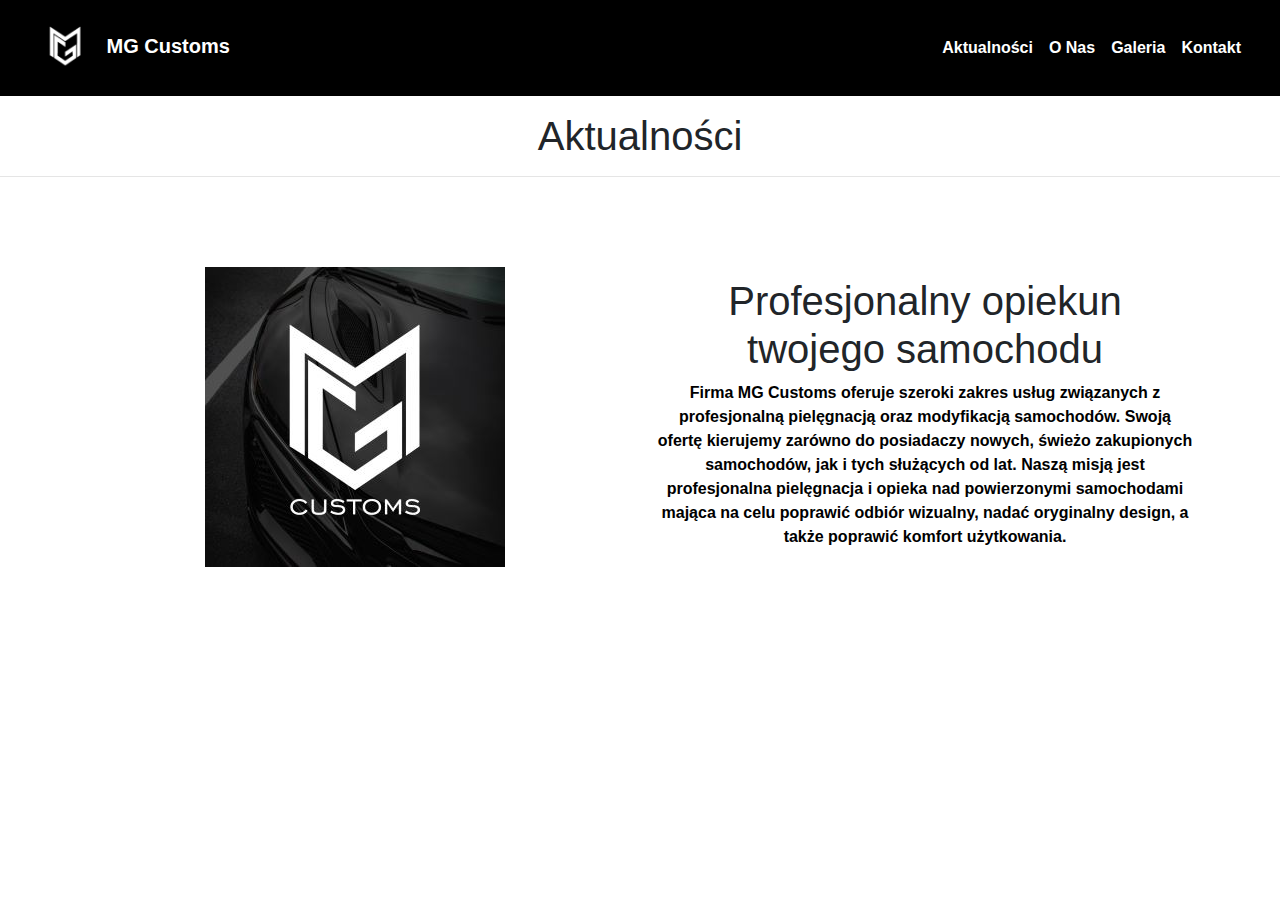
<file: Aktualnosc.html>
<!doctype html>
<html lang="en">
  <head>
    <title>MG Customs</title>
    <!-- Required meta tags -->
    <meta charset="utf-8">
    <meta name="viewport" content="width=device-width, initial-scale=1, shrink-to-fit=no">
    <!-- Custom CSS -->
    <link rel="stylesheet" href="./css/Navbar.css">
    <link rel="stylesheet" href="./css/Aktualnosci.css">
    <link rel="stylesheet" href="./css/About.css">
    <link rel="stylesheet" href="./css/Galeria.css">
    <link rel="stylesheet" href="./css/Footer.css">
     <!-- Link HTML -->
     <link rel="stylesheet" href="Aktualnosc.html">
     <link rel="stylesheet" href="Onas.html">
     <link rel="stylesheet" href="Galeria.html">
     <link rel="stylesheet" href="Kontakt.html">
     <link rel="stylesheet" href="Fotel.html">
     <link rel="stylesheet" href="Lakier.html">
     <link rel="stylesheet" href="Ozonowanie.html">
     <link rel="stylesheet" href="Czyszczenie.html">
    <!-- Google Fonts -->
    <link href="https://fonts.googleapis.com/css2?family=Roboto+Slab:wght@500&display=swap" rel="stylesheet">
    <!-- Bootstrap 5 CSS --> 
    <link href="https://cdn.jsdelivr.net/npm/bootstrap@5.0.1/dist/css/bootstrap.min.css" rel="stylesheet" integrity="sha384-+0n0xVW2eSR5OomGNYDnhzAbDsOXxcvSN1TPprVMTNDbiYZCxYbOOl7+AMvyTG2x" crossorigin="anonymous">
    <!-- Font Awesome -->
    <link rel="stylesheet" href="https://use.fontawesome.com/releases/v5.0.7/css/all.css">

    <!-- Bootstrap CSS -->
    <link rel="stylesheet" href="https://stackpath.bootstrapcdn.com/bootstrap/4.3.1/css/bootstrap.min.css" integrity="sha384-ggOyR0iXCbMQv3Xipma34MD+dH/1fQ784/j6cY/iJTQUOhcWr7x9JvoRxT2MZw1T" crossorigin="anonymous">
  </head>
  <body>
    <!-- Navbar -->
    <section id="header">

      <nav class="navbar navbar-expand-lg navbar-dark">
        <div class="container-fluid">
          <a class="navbar-brand" href="index.html">
            <img src="./img/MG logo.png" alt="MG logo">
            MG Customs
          </a>
          <button class="navbar-toggler" type="button" data-bs-toggle="collapse" data-bs-target="#navbarNav" aria-controls="navbarNav" aria-expanded="false" aria-label="Toggle navigation">
            <i class="fa fa-bars"></i>
          </button>
          <div class="collapse navbar-collapse" id="navbarNav">
            <ul class="navbar-nav ml-auto">
              <li class="nav-item">
                <a class="nav-link" href="Aktualnosc.html">Aktualności</a>
              </li>
              <li class="nav-item">
                <a class="nav-link" href="Onas.html">O Nas</a>
              </li>
              <li class="nav-item">
                <a class="nav-link" href="Galeria.html">Galeria</a>
              </li>
              <li class="nav-item">
                <a class="nav-link" href="Kontakt.html">Kontakt</a>
              </li>
            </ul>
          </div>
        </div>
      </nav>

    </section>

    <!-- Aktualności -->
    <h1 class="text-center mt-3">Aktualności</h1>
    <hr>
    <section class="main">
      <div class="container">
        <div class="row text-center">  
            <div class="col-md-12 col-ms-6 col-xl-6">
              <img class="img-fluid logo" src="./img/MG Customs logo2.jpg" alt="MG Customs logo2">
            </div>
            <div class="col-md-12 col-ms-6 col-xl-6 ">
              <h1 class="text-h1">Profesjonalny opiekun twojego samochodu</h1>
              <p class="text-p">Firma MG Customs oferuje szeroki zakres usług związanych z profesjonalną pielęgnacją oraz modyfikacją samochodów. Swoją ofertę kierujemy zarówno do posiadaczy nowych, świeżo zakupionych samochodów, jak i tych służących od lat.
              Naszą misją jest profesjonalna pielęgnacja i opieka nad powierzonymi samochodami mająca na celu poprawić odbiór wizualny, nadać oryginalny design, a także poprawić komfort użytkowania.</p>
            </div>
        </div>
      </div>
    </section>

    <!-- Optional JavaScript -->
    <!-- jQuery first, then Popper.js, then Bootstrap JS -->
    <script src="https://code.jquery.com/jquery-3.3.1.slim.min.js" integrity="sha384-q8i/X+965DzO0rT7abK41JStQIAqVgRVzpbzo5smXKp4YfRvH+8abtTE1Pi6jizo" crossorigin="anonymous"></script>
    <!-- Bundle-->
    <script src="https://cdn.jsdelivr.net/npm/bootstrap@5.0.1/dist/js/bootstrap.bundle.min.js" integrity="sha384-gtEjrD/SeCtmISkJkNUaaKMoLD0//ElJ19smozuHV6z3Iehds+3Ulb9Bn9Plx0x4" crossorigin="anonymous"></script>
  </body>
</html>
</file>
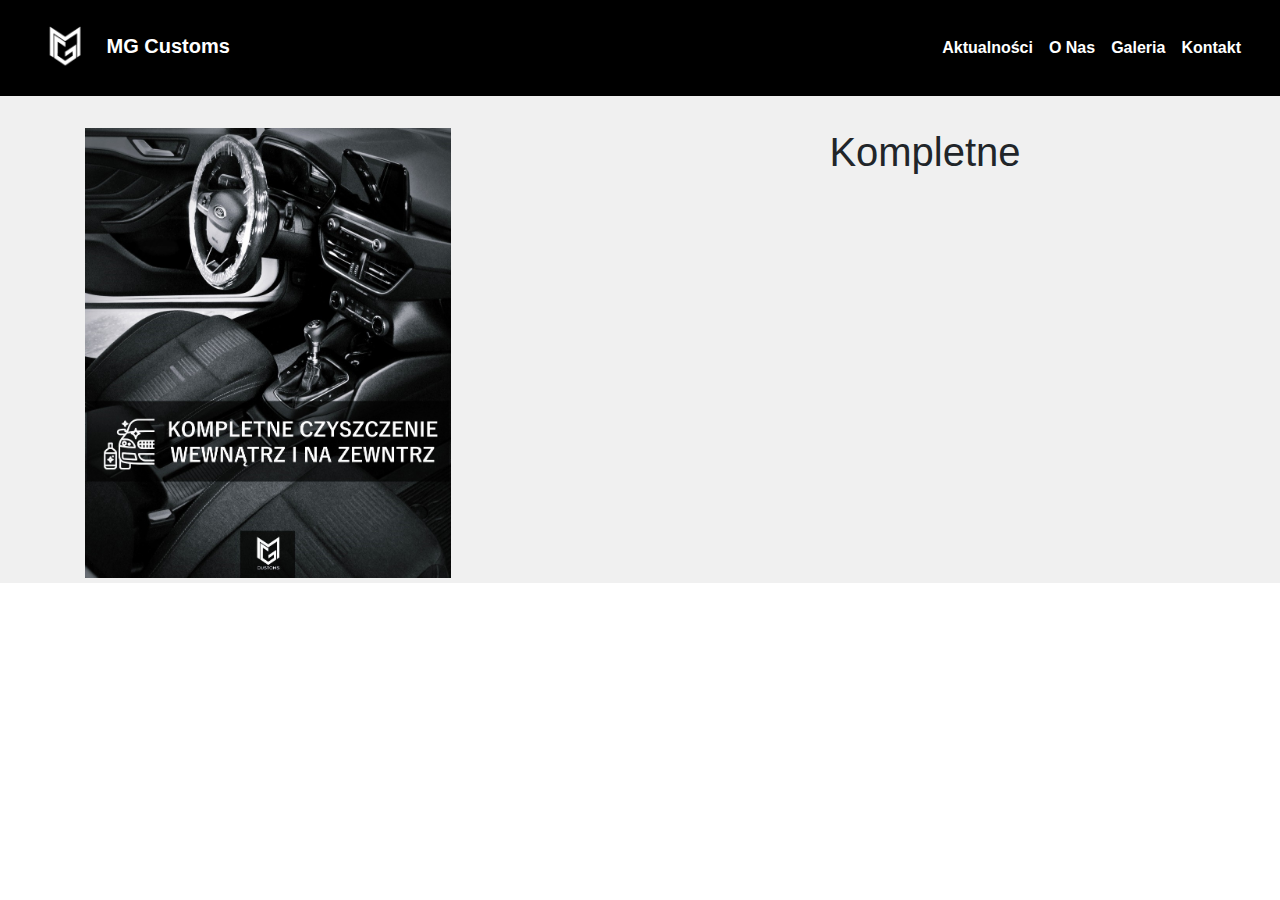
<file: Czyszczenie.html>
<!doctype html>
<html lang="en">
  <head>
    <title>MG Customs</title>
    <!-- Required meta tags -->
    <meta charset="utf-8">
    <meta name="viewport" content="width=device-width, initial-scale=1, shrink-to-fit=no">
    <!-- Custom CSS -->
    <link rel="stylesheet" href="./css/Navbar.css">
    <link rel="stylesheet" href="./css/Aktualnosci.css">
    <link rel="stylesheet" href="./css/About.css">
    <link rel="stylesheet" href="./css/Galeria.css">
    <link rel="stylesheet" href="./css/Footer.css">
    <!-- Link HTML -->
    <link rel="stylesheet" href="Czyszczenie.html">
    <!-- Google Fonts -->
    <link href="https://fonts.googleapis.com/css2?family=Roboto+Slab:wght@500&display=swap" rel="stylesheet">
    <!-- Bootstrap 5 CSS --> 
    <link href="https://cdn.jsdelivr.net/npm/bootstrap@5.0.1/dist/css/bootstrap.min.css" rel="stylesheet" integrity="sha384-+0n0xVW2eSR5OomGNYDnhzAbDsOXxcvSN1TPprVMTNDbiYZCxYbOOl7+AMvyTG2x" crossorigin="anonymous">
    <!-- Font Awesome -->
    <link rel="stylesheet" href="https://use.fontawesome.com/releases/v5.0.7/css/all.css">

    <!-- Bootstrap CSS -->
    <link rel="stylesheet" href="https://stackpath.bootstrapcdn.com/bootstrap/4.3.1/css/bootstrap.min.css" integrity="sha384-ggOyR0iXCbMQv3Xipma34MD+dH/1fQ784/j6cY/iJTQUOhcWr7x9JvoRxT2MZw1T" crossorigin="anonymous">
  </head>
  <body>
    <!-- Navbar -->
    <section id="header">

      <nav class="navbar navbar-expand-lg navbar-dark">
        <div class="container-fluid">
          <a class="navbar-brand" href="index.html">
            <img src="./img/MG logo.png" alt="MG logo">
            MG Customs
          </a>
          <button class="navbar-toggler" type="button" data-bs-toggle="collapse" data-bs-target="#navbarNav" aria-controls="navbarNav" aria-expanded="false" aria-label="Toggle navigation">
            <i class="fa fa-bars"></i>
          </button>
          <div class="collapse navbar-collapse" id="navbarNav">
            <ul class="navbar-nav ml-auto">
              <li class="nav-item">
                <a class="nav-link" href="Aktualnosc.html">Aktualności</a>
              </li>
              <li class="nav-item">
                <a class="nav-link" href="Onas.html">O Nas</a>
              </li>
              <li class="nav-item">
                <a class="nav-link" href="Galeria.html">Galeria</a>
              </li>
              <li class="nav-item">
                <a class="nav-link" href="Kontakt.html">Kontakt</a>
              </li>
            </ul>
          </div>
        </div>
      </nav>
    </section>

    <!-- Kompletne Czyszczenie Galeria i opis -->
   <div class="galeria-section-1">
     <div class="container">
       <div class="row">
         <div class="col-md-12 col-ms-6 col-xl-6 mt-3">
           <div class="galeria-header">
             <img class="img-fluid lakier mt-3" src="./img/MG car-2.jpg" alt="">
           </div>
         </div>
         <div class="col-md-12 col-ms-6 col-xl-6 mt-3">
          <div class="galeria-header">
            <h1 class="text-center mt-3">Kompletne</h1>
            <p class="text-left">
               
            </p>
          </div>
        </div>
       </div>
     </div>
   </div>

  
  
    <!-- Optional JavaScript -->
    <!-- jQuery first, then Popper.js, then Bootstrap JS -->
    <script src="https://code.jquery.com/jquery-3.3.1.slim.min.js" integrity="sha384-q8i/X+965DzO0rT7abK41JStQIAqVgRVzpbzo5smXKp4YfRvH+8abtTE1Pi6jizo" crossorigin="anonymous"></script>
    <!-- Bundle-->
    <script src="https://cdn.jsdelivr.net/npm/bootstrap@5.0.1/dist/js/bootstrap.bundle.min.js" integrity="sha384-gtEjrD/SeCtmISkJkNUaaKMoLD0//ElJ19smozuHV6z3Iehds+3Ulb9Bn9Plx0x4" crossorigin="anonymous"></script>
  </body>
</html>
</file>
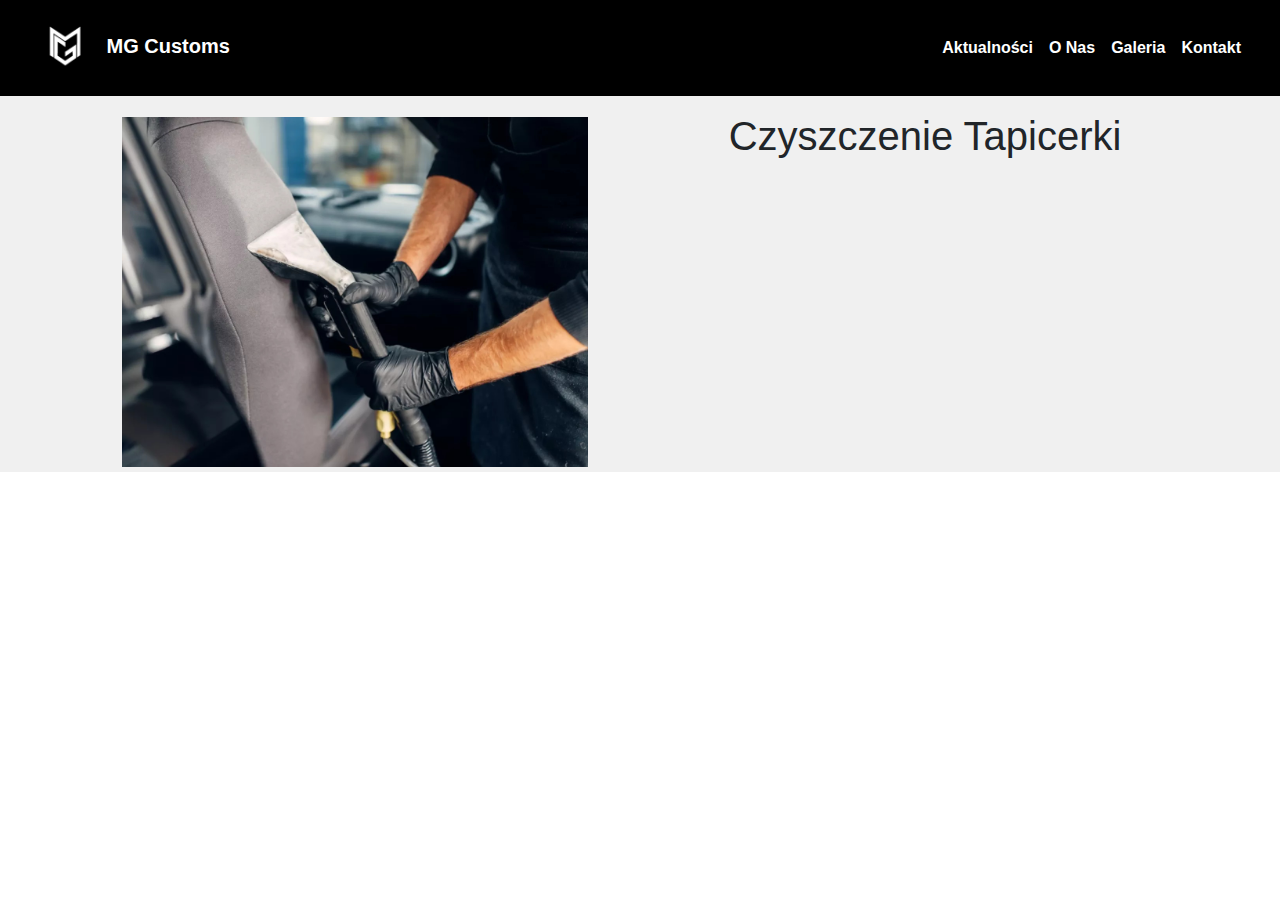
<file: Fotel.html>
<!doctype html>
<html lang="en">
  <head>
    <title>MG Customs</title>
    <!-- Required meta tags -->
    <meta charset="utf-8">
    <meta name="viewport" content="width=device-width, initial-scale=1, shrink-to-fit=no">
    <!-- Custom CSS -->
    <link rel="stylesheet" href="./css/Navbar.css">
    <link rel="stylesheet" href="./css/Aktualnosci.css">
    <link rel="stylesheet" href="./css/About.css">
    <link rel="stylesheet" href="./css/Galeria.css">
    <link rel="stylesheet" href="./css/Footer.css">
    <!-- Link HTML -->
    <link rel="stylesheet" href="Fotel.html">
    <!-- Google Fonts -->
    <link href="https://fonts.googleapis.com/css2?family=Roboto+Slab:wght@500&display=swap" rel="stylesheet">
    <!-- Bootstrap 5 CSS --> 
    <link href="https://cdn.jsdelivr.net/npm/bootstrap@5.0.1/dist/css/bootstrap.min.css" rel="stylesheet" integrity="sha384-+0n0xVW2eSR5OomGNYDnhzAbDsOXxcvSN1TPprVMTNDbiYZCxYbOOl7+AMvyTG2x" crossorigin="anonymous">
    <!-- Font Awesome -->
    <link rel="stylesheet" href="https://use.fontawesome.com/releases/v5.0.7/css/all.css">

    <!-- Bootstrap CSS -->
    <link rel="stylesheet" href="https://stackpath.bootstrapcdn.com/bootstrap/4.3.1/css/bootstrap.min.css" integrity="sha384-ggOyR0iXCbMQv3Xipma34MD+dH/1fQ784/j6cY/iJTQUOhcWr7x9JvoRxT2MZw1T" crossorigin="anonymous">
  </head>
  <body>
    <!-- Navbar -->
    <section id="header">

      <nav class="navbar navbar-expand-lg navbar-dark">
        <div class="container-fluid">
          <a class="navbar-brand" href="index.html">
            <img src="./img/MG logo.png" alt="MG logo">
            MG Customs
          </a>
          <button class="navbar-toggler" type="button" data-bs-toggle="collapse" data-bs-target="#navbarNav" aria-controls="navbarNav" aria-expanded="false" aria-label="Toggle navigation">
            <i class="fa fa-bars"></i>
          </button>
          <div class="collapse navbar-collapse" id="navbarNav">
            <ul class="navbar-nav ml-auto">
              <li class="nav-item">
                <a class="nav-link" href="Aktualnosc.html">Aktualności</a>
              </li>
              <li class="nav-item">
                <a class="nav-link" href="Onas.html">O Nas</a>
              </li>
              <li class="nav-item">
                <a class="nav-link" href="Galeria.html">Galeria</a>
              </li>
              <li class="nav-item">
                <a class="nav-link" href="Kontakt.html">Kontakt</a>
              </li>
            </ul>
          </div>
        </div>
      </nav>
    </section>

    <!-- Tapicerka Galeria i opis -->
   <div class="galeria-section-1">
     <div class="container">
       <div class="row">
         <div class="col-md-12 col-ms-6 col-xl-6 mt-3">
           <div class="galeria-header text-center">
             <img class="img-fluid" src="./img/MG car-1.jpg" alt="">
           </div>
         </div>
         <div class="col-md-12 col-ms-6 col-xl-6 mt-3">
          <div class="galeria-header">
            <h1>Czyszczenie Tapicerki</h1>
          </div>
        </div>
       </div>
     </div>
   </div>

    <!-- Optional JavaScript -->
    <!-- jQuery first, then Popper.js, then Bootstrap JS -->
    <script src="https://code.jquery.com/jquery-3.3.1.slim.min.js" integrity="sha384-q8i/X+965DzO0rT7abK41JStQIAqVgRVzpbzo5smXKp4YfRvH+8abtTE1Pi6jizo" crossorigin="anonymous"></script>
    <!-- Bundle-->
    <script src="https://cdn.jsdelivr.net/npm/bootstrap@5.0.1/dist/js/bootstrap.bundle.min.js" integrity="sha384-gtEjrD/SeCtmISkJkNUaaKMoLD0//ElJ19smozuHV6z3Iehds+3Ulb9Bn9Plx0x4" crossorigin="anonymous"></script>
  </body>
</html>
</file>
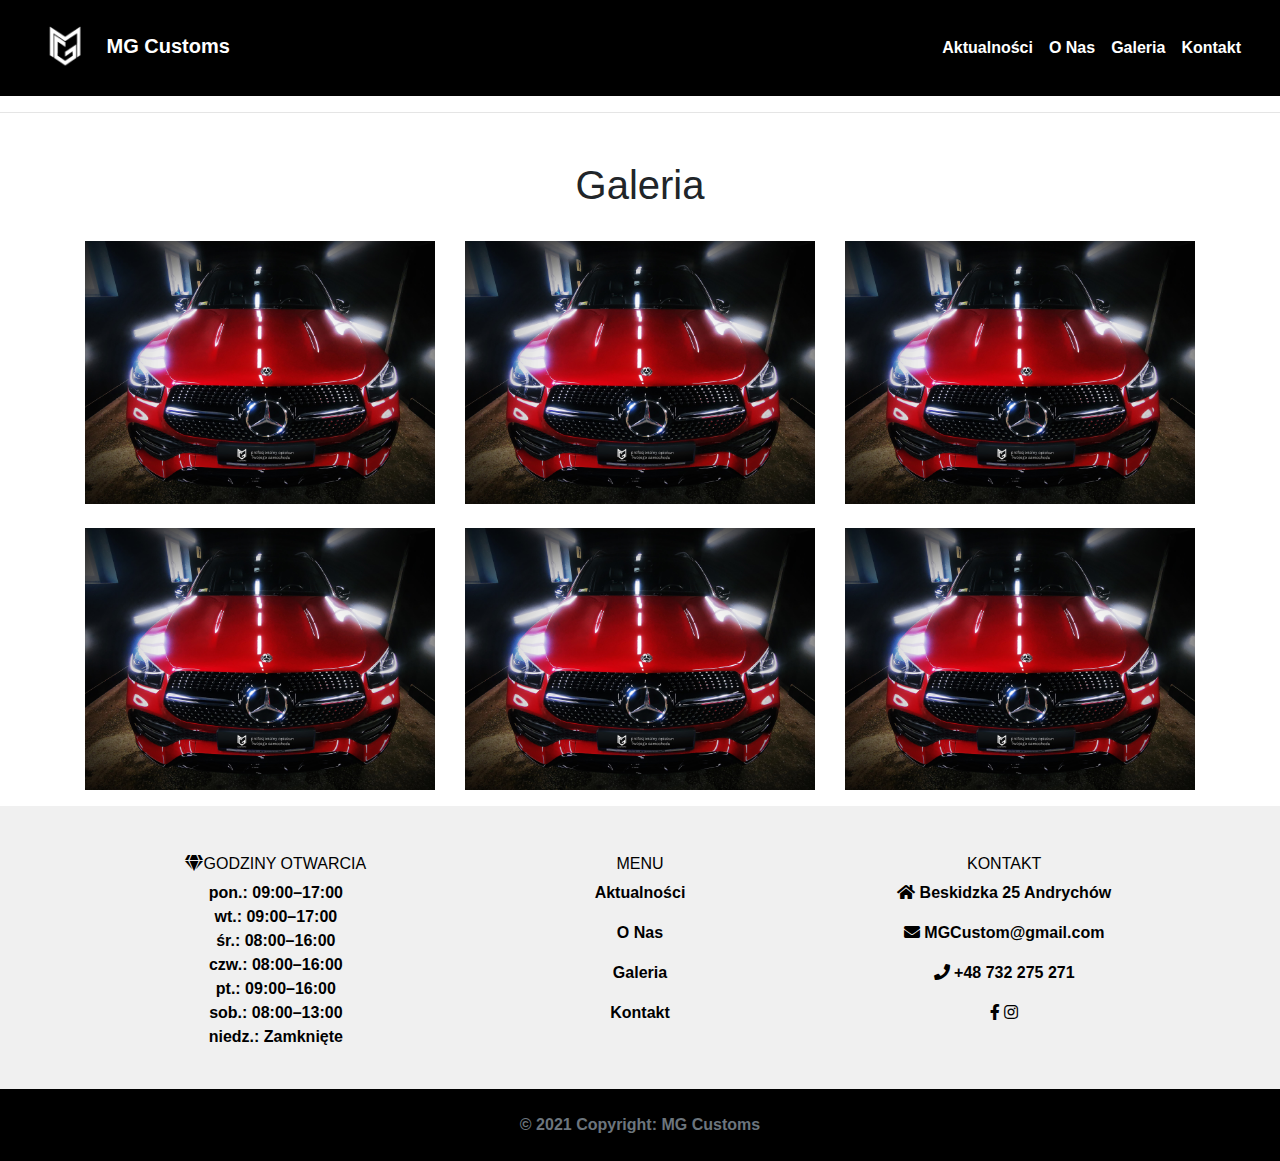
<file: Galeria.html>
<!doctype html>
<html lang="en">
  <head>
    <title>MG Customs</title>
    <!-- Required meta tags -->
    <meta charset="utf-8">
    <meta name="viewport" content="width=device-width, initial-scale=1, shrink-to-fit=no">
    <!-- Custom CSS -->
    <link rel="stylesheet" href="./css/Navbar.css">
    <link rel="stylesheet" href="./css/Aktualnosci.css">
    <link rel="stylesheet" href="./css/About.css">
    <link rel="stylesheet" href="./css/Galeria.css">
    <link rel="stylesheet" href="./css/Footer.css">
     <!-- Link HTML -->
     <link rel="stylesheet" href="Aktualnosc.html">
     <link rel="stylesheet" href="Onas.html">
     <link rel="stylesheet" href="Galeria.html">
     <link rel="stylesheet" href="Kontakt.html">
     <link rel="stylesheet" href="Fotel.html">
     <link rel="stylesheet" href="Lakier.html">
     <link rel="stylesheet" href="Ozonowanie.html">
     <link rel="stylesheet" href="Czyszczenie.html">
    <!-- Google Fonts -->
    <link href="https://fonts.googleapis.com/css2?family=Roboto+Slab:wght@500&display=swap" rel="stylesheet">
    <!-- Bootstrap 5 CSS --> 
    <link href="https://cdn.jsdelivr.net/npm/bootstrap@5.0.1/dist/css/bootstrap.min.css" rel="stylesheet" integrity="sha384-+0n0xVW2eSR5OomGNYDnhzAbDsOXxcvSN1TPprVMTNDbiYZCxYbOOl7+AMvyTG2x" crossorigin="anonymous">
    <!-- Font Awesome -->
    <link rel="stylesheet" href="https://use.fontawesome.com/releases/v5.0.7/css/all.css">

    <!-- Bootstrap CSS -->
    <link rel="stylesheet" href="https://stackpath.bootstrapcdn.com/bootstrap/4.3.1/css/bootstrap.min.css" integrity="sha384-ggOyR0iXCbMQv3Xipma34MD+dH/1fQ784/j6cY/iJTQUOhcWr7x9JvoRxT2MZw1T" crossorigin="anonymous">
  </head>
  <body>
    <!-- Navbar -->
    <section id="header">

      <nav class="navbar navbar-expand-lg navbar-dark">
        <div class="container-fluid">
          <a class="navbar-brand" href="index.html">
            <img src="./img/MG logo.png" alt="MG logo">
            MG Customs
          </a>
          <button class="navbar-toggler" type="button" data-bs-toggle="collapse" data-bs-target="#navbarNav" aria-controls="navbarNav" aria-expanded="false" aria-label="Toggle navigation">
            <i class="fa fa-bars"></i>
          </button>
          <div class="collapse navbar-collapse" id="navbarNav">
            <ul class="navbar-nav ml-auto">
              <li class="nav-item">
                <a class="nav-link" href="Aktualnosc.html">Aktualności</a>
              </li>
              <li class="nav-item">
                <a class="nav-link" href="Onas.html">O Nas</a>
              </li>
              <li class="nav-item">
                <a class="nav-link" href="Galeria.html">Galeria</a>
              </li>
              <li class="nav-item">
                <a class="nav-link" href="Kontakt.html">Kontakt</a>
              </li>
            </ul>
          </div>
        </div>
      </nav>

    </section>

    <!-- Galeria -->
    
    <section class="galeria-section">
      <hr>
      <h1 class="text-center mt-5">Galeria</h1>
      <div class="container">
        <div class="row">
          <div class="col-md-12 col-ms-6 col-xl-4 mt-4">
            <div class="galeria">
              <a href="./img/1.jpg"><img class="img-fluid" src="./img/1.jpg" alt="1"></a>
            </div>
          </div>
          <div class="col-md-12 col-ms-6 col-xl-4 mt-4">
            <div class="galeria">
              <a href="./img/1.jpg"><img class="img-fluid" src="./img/1.jpg" alt="1"></a>
            </div>
          </div>
          <div class="col-md-12 col-ms-6 col-xl-4 mt-4">
            <div class="galeria">
              <a href="./img/1.jpg"><img class="img-fluid" src="./img/1.jpg" alt="1"></a>
            </div>
          </div>
          <div class="col-md-12 col-ms-6 col-xl-4 mt-4">
            <div class="galeria">
              <a href="./img/1.jpg"><img class="img-fluid" src="./img/1.jpg" alt="1"></a>
            </div>
          </div>
          <div class="col-md-12 col-ms-6 col-xl-4 mt-4">
            <div class="galeria">
              <a href="./img/1.jpg"><img class="img-fluid" src="./img/1.jpg" alt="1"></a>
            </div>
          </div>
          <div class="col-md-12 col-ms-6 col-xl-4 mt-4">
            <div class="galeria">
              <a href="./img/1.jpg"><img class="img-fluid" src="./img/1.jpg" alt="1"></a>
            </div>
          </div>
        </div>
      </div>
    </section>

   
    
   <!-- Footer -->
<footer class="text-center text-lg-start text-muted">
 
  <!-- Section: Links  -->
  <section class="footer-header">
    <div class="container text-center text-md-start">
      <!-- Grid row -->
      <div class="row mt-3">
        <!-- Grid column -->
        <div class="col-md-3 col-lg-4 col-xl-3 mx-auto mb-4">
          <!-- Content -->
          <h6 class="text-uppercase fw-bold mt-5">
            <i class="fas fa-gem me-3"></i>Godziny Otwarcia
          </h6>
          <p>
            
            pon.:	09:00–17:00</br>
            wt.:	09:00–17:00</br>
            śr.:	08:00–16:00</br>
            czw.:	08:00–16:00</br>
            pt.:	09:00–16:00</br>
            sob.:	08:00–13:00</br>
            niedz.:	Zamknięte

          </p>
        </div>
        <div class="col-md-3 col-lg-2 col-xl-2 mx-auto mb-4">
          <!-- Links -->
          <h6 class="text-uppercase fw-bold mt-5">
            Menu
          </h6>
          <p>
            <a href="#aktualnosc" class="text-reset">Aktualności</a>
          </p>
          <p>
            <a href="#onas" class="text-reset">O Nas</a>
          </p>
          <p>
            <a href="#galeria" class="text-reset">Galeria</a>
          </p>
          <p>
            <a href="#kontakt" class="text-reset">Kontakt</a>
          </p>
        </div>
        <!-- Grid column -->

        <!-- Grid column -->
        <div class="col-md-4 col-lg-3 col-xl-3 mx-auto mb-md-0 mb-4">
          <!-- Links -->
          <h6 class="text-uppercase fw-bold mt-5">
            Kontakt
          </h6>
          <p><i class="fas fa-home me-3"></i> Beskidzka 25 Andrychów</p>
          <p>
            <i class="fas fa-envelope me-3"></i>
            MGCustom@gmail.com
          </p>
          <p><i class="fas fa-phone me-3"></i> +48 732 275 271</p>
          <a href="https://www.facebook.com/mgornycustoms/" class="me-4 text-reset">
            <i class="fab fa-facebook-f"></i>
          </a>    
          <a href="https://www.instagram.com/_mg_customs/" class="me-4 text-reset">
            <i class="fab fa-instagram"></i>
          </a>
        </div>
        <!-- Grid column -->
      </div>
      <!-- Grid row -->
    </div>
  </section>
  <!-- Section: Links  -->

  <!-- Copyright -->
  <div class="text-center p-4" style="background-color: rgba(0, 0, 0);">
    © 2021 Copyright:
    <a class="text-reset fw-bold" href="">MG Customs</a>
  </div>
  <!-- Copyright -->
</footer>
<!-- Footer -->

    <!-- Optional JavaScript -->
    <!-- jQuery first, then Popper.js, then Bootstrap JS -->
    <script src="https://code.jquery.com/jquery-3.3.1.slim.min.js" integrity="sha384-q8i/X+965DzO0rT7abK41JStQIAqVgRVzpbzo5smXKp4YfRvH+8abtTE1Pi6jizo" crossorigin="anonymous"></script>
    <!-- Bundle-->
    <script src="https://cdn.jsdelivr.net/npm/bootstrap@5.0.1/dist/js/bootstrap.bundle.min.js" integrity="sha384-gtEjrD/SeCtmISkJkNUaaKMoLD0//ElJ19smozuHV6z3Iehds+3Ulb9Bn9Plx0x4" crossorigin="anonymous"></script>
  </body>
</html>
</file>
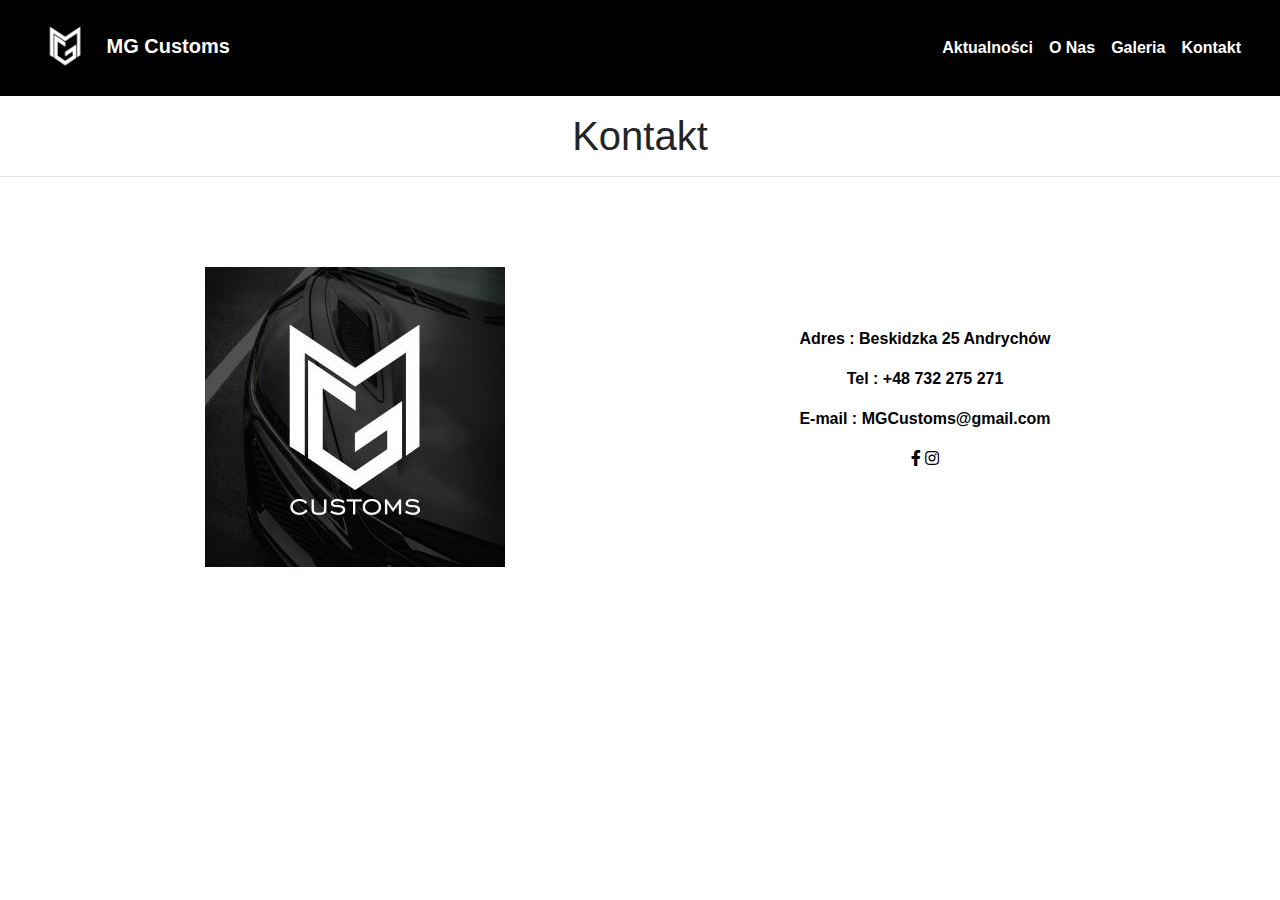
<file: Kontakt.html>
<!doctype html>
<html lang="en">
  <head>
    <title>MG Customs</title>
    <!-- Required meta tags -->
    <meta charset="utf-8">
    <meta name="viewport" content="width=device-width, initial-scale=1, shrink-to-fit=no">
    <!-- Custom CSS -->
    <link rel="stylesheet" href="./css/Navbar.css">
    <link rel="stylesheet" href="./css/Aktualnosci.css">
    <link rel="stylesheet" href="./css/About.css">
    <link rel="stylesheet" href="./css/Galeria.css">
    <link rel="stylesheet" href="./css/Footer.css">
    <!-- Link HTML -->
    <link rel="stylesheet" href="Aktualnosc.html">
    <link rel="stylesheet" href="Onas.html">
    <link rel="stylesheet" href="Galeria.html">
    <link rel="stylesheet" href="Kontakt.html">
    <link rel="stylesheet" href="Fotel.html">
    <link rel="stylesheet" href="Lakier.html">
    <link rel="stylesheet" href="Ozonowanie.html">
    <link rel="stylesheet" href="Czyszczenie.html">
    <!-- Google Fonts -->
    <link href="https://fonts.googleapis.com/css2?family=Roboto+Slab:wght@500&display=swap" rel="stylesheet">
    <!-- Bootstrap 5 CSS --> 
    <link href="https://cdn.jsdelivr.net/npm/bootstrap@5.0.1/dist/css/bootstrap.min.css" rel="stylesheet" integrity="sha384-+0n0xVW2eSR5OomGNYDnhzAbDsOXxcvSN1TPprVMTNDbiYZCxYbOOl7+AMvyTG2x" crossorigin="anonymous">
    <!-- Font Awesome -->
    <link rel="stylesheet" href="https://use.fontawesome.com/releases/v5.0.7/css/all.css">

    <!-- Bootstrap CSS -->
    <link rel="stylesheet" href="https://stackpath.bootstrapcdn.com/bootstrap/4.3.1/css/bootstrap.min.css" integrity="sha384-ggOyR0iXCbMQv3Xipma34MD+dH/1fQ784/j6cY/iJTQUOhcWr7x9JvoRxT2MZw1T" crossorigin="anonymous">
  </head>
  <body>
    <!-- Navbar -->
    <section id="header">

      <nav class="navbar navbar-expand-lg navbar-dark">
        <div class="container-fluid">
          <a class="navbar-brand" href="index.html">
            <img src="./img/MG logo.png" alt="MG logo">
            MG Customs
          </a>
          <button class="navbar-toggler" type="button" data-bs-toggle="collapse" data-bs-target="#navbarNav" aria-controls="navbarNav" aria-expanded="false" aria-label="Toggle navigation">
            <i class="fa fa-bars"></i>
          </button>
          <div class="collapse navbar-collapse" id="navbarNav">
            <ul class="navbar-nav ml-auto">
              <li class="nav-item">
                <a class="nav-link" href="Aktualnosc.html">Aktualności</a>
              </li>
              <li class="nav-item">
                <a class="nav-link" href="Onas.html">O Nas</a>
              </li>
              <li class="nav-item">
                <a class="nav-link" href="Galeria.html">Galeria</a>
              </li>
              <li class="nav-item">
                <a class="nav-link" href="Kontakt.html">Kontakt</a>
              </li>
            </ul>
          </div>
        </div>
      </nav>

    </section>

    <!-- Kontakt -->
    <h1 class="text-center mt-3">Kontakt</h1> 
    <hr>
    <section class="kontakt2">
      <section class="main">
        <div class="container">
          <div class="row text-center">  
              <div class="col-md-12 col-ms-6 col-xl-6">
                <img class="img-fluid logo" src="./img/MG Customs logo2.jpg" alt="MG Customs logo2">
              </div>
              <div class="col-md-12 col-ms-6 col-xl-6" style="margin-top: 50px;">
                <p>Adres : Beskidzka 25 Andrychów</p>           
                <p>Tel : +48 732 275 271</p>
                <p>E-mail : MGCustoms@gmail.com</p>
                <a href="https://www.facebook.com/mgornycustoms/" class="me-4 text-reset">
                  <i class="fab fa-facebook-f"></i>
                </a>    
                <a href="https://www.instagram.com/_mg_customs/" class="me-4 text-reset">
                  <i class="fab fa-instagram"></i>
                </a>       
              </div>
          </div>
        </div>
      </section>
    </section>
  
    <!-- Optional JavaScript -->
    <!-- jQuery first, then Popper.js, then Bootstrap JS -->
    <script src="https://code.jquery.com/jquery-3.3.1.slim.min.js" integrity="sha384-q8i/X+965DzO0rT7abK41JStQIAqVgRVzpbzo5smXKp4YfRvH+8abtTE1Pi6jizo" crossorigin="anonymous"></script>
    <!-- Bundle-->
    <script src="https://cdn.jsdelivr.net/npm/bootstrap@5.0.1/dist/js/bootstrap.bundle.min.js" integrity="sha384-gtEjrD/SeCtmISkJkNUaaKMoLD0//ElJ19smozuHV6z3Iehds+3Ulb9Bn9Plx0x4" crossorigin="anonymous"></script>
  </body>
</html>
</file>
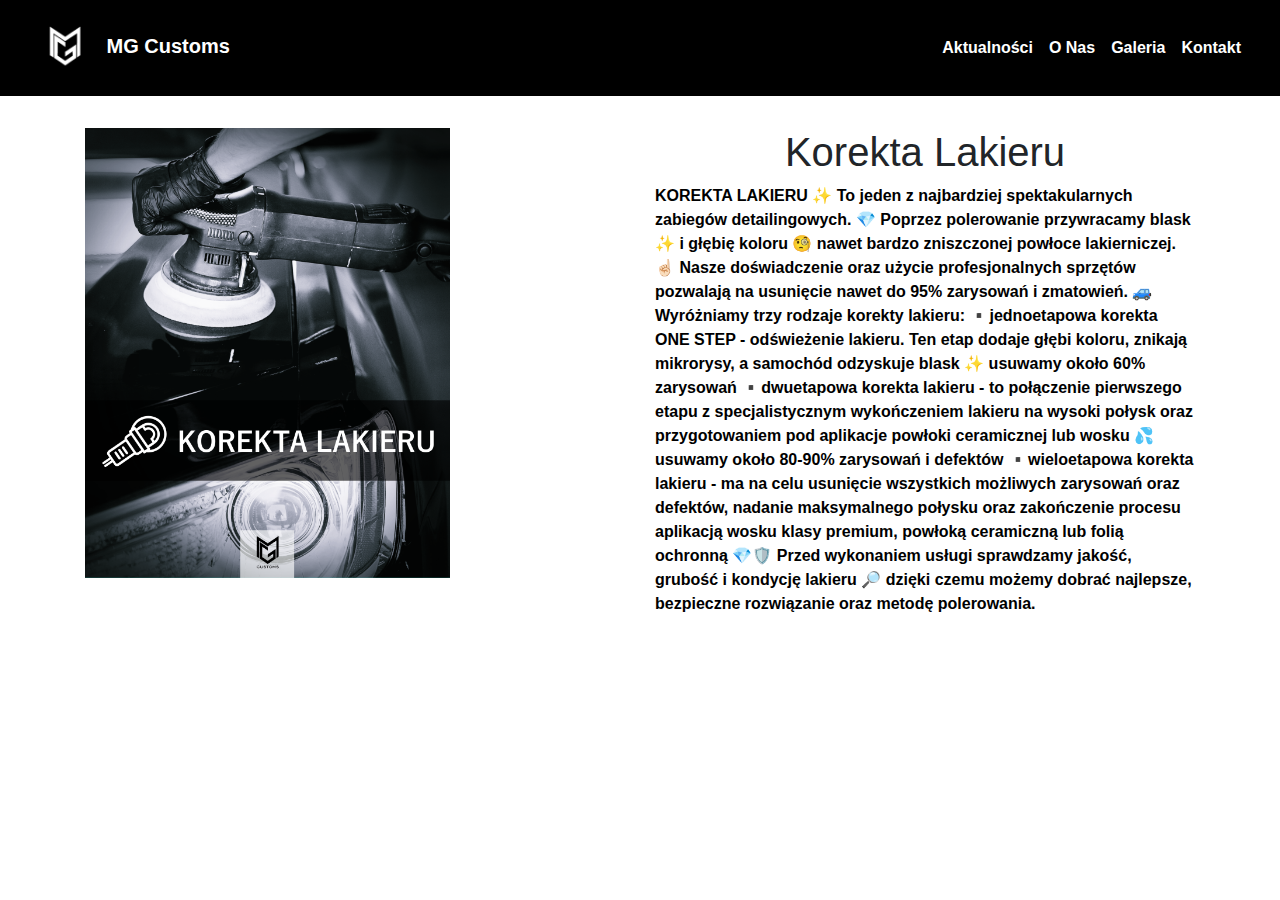
<file: Lakier.html>
<!doctype html>
<html lang="en">
  <head>
    <title>MG Customs</title>
    <!-- Required meta tags -->
    <meta charset="utf-8">
    <meta name="viewport" content="width=device-width, initial-scale=1, shrink-to-fit=no">
    <!-- Custom CSS -->
    <link rel="stylesheet" href="./css/Navbar.css">
    <link rel="stylesheet" href="./css/Aktualnosci.css">
    <link rel="stylesheet" href="./css/About.css">
    <link rel="stylesheet" href="./css/Galeria.css">
    <link rel="stylesheet" href="./css/Footer.css">
    <!-- Link HTML -->
    <link rel="stylesheet" href="Fotel.html">
    <!-- Google Fonts -->
    <link href="https://fonts.googleapis.com/css2?family=Roboto+Slab:wght@500&display=swap" rel="stylesheet">
    <!-- Bootstrap 5 CSS --> 
    <link href="https://cdn.jsdelivr.net/npm/bootstrap@5.0.1/dist/css/bootstrap.min.css" rel="stylesheet" integrity="sha384-+0n0xVW2eSR5OomGNYDnhzAbDsOXxcvSN1TPprVMTNDbiYZCxYbOOl7+AMvyTG2x" crossorigin="anonymous">
    <!-- Font Awesome -->
    <link rel="stylesheet" href="https://use.fontawesome.com/releases/v5.0.7/css/all.css">

    <!-- Bootstrap CSS -->
    <link rel="stylesheet" href="https://stackpath.bootstrapcdn.com/bootstrap/4.3.1/css/bootstrap.min.css" integrity="sha384-ggOyR0iXCbMQv3Xipma34MD+dH/1fQ784/j6cY/iJTQUOhcWr7x9JvoRxT2MZw1T" crossorigin="anonymous">
  </head>
  <body>
    <!-- Navbar -->
    <section id="header">

      <nav class="navbar navbar-expand-lg navbar-dark">
        <div class="container-fluid">
          <a class="navbar-brand" href="index.html">
            <img src="./img/MG logo.png" alt="MG logo">
            MG Customs
          </a>
          <button class="navbar-toggler" type="button" data-bs-toggle="collapse" data-bs-target="#navbarNav" aria-controls="navbarNav" aria-expanded="false" aria-label="Toggle navigation">
            <i class="fa fa-bars"></i>
          </button>
          <div class="collapse navbar-collapse" id="navbarNav">
            <ul class="navbar-nav ml-auto">
              <li class="nav-item">
                <a class="nav-link" href="Aktualnosc.html">Aktualności</a>
              </li>
              <li class="nav-item">
                <a class="nav-link" href="Onas.html">O Nas</a>
              </li>
              <li class="nav-item">
                <a class="nav-link" href="Galeria.html">Galeria</a>
              </li>
              <li class="nav-item">
                <a class="nav-link" href="Kontakt.html">Kontakt</a>
              </li>
            </ul>
          </div>
        </div>
      </nav>
    </section>

    <!-- Lakier Galeria i opis -->
   
     <div class="container">
       <div class="row">
         <div class="col-md-12 col-ms-6 col-xl-6 mt-3">
           <div class="galeria-header">
             <img class="img-fluid lakier mt-3" src="./img/MG car-4.jpg" alt="">
           </div>
         </div>
         <div class="col-md-12 col-ms-6 col-xl-6 mt-3">
          <div class="galeria-header">
            <h1 class="text-center mt-3">Korekta Lakieru</h1>
            <p class="text-left">KOREKTA LAKIERU ✨
                To jeden z najbardziej spektakularnych zabiegów detailingowych. 💎
                Poprzez polerowanie przywracamy blask ✨ i głębię koloru 🧐 nawet bardzo zniszczonej powłoce lakierniczej. ☝🏻 Nasze doświadczenie oraz użycie profesjonalnych sprzętów pozwalają na usunięcie nawet do 95% zarysowań i zmatowień. 🚙
                Wyróżniamy trzy rodzaje korekty lakieru:
                ▪️jednoetapowa korekta ONE STEP - odświeżenie lakieru. Ten etap dodaje głębi koloru, znikają mikrorysy, a samochód odzyskuje blask ✨ usuwamy około 60% zarysowań
                ▪️dwuetapowa korekta lakieru - to połączenie pierwszego etapu z specjalistycznym wykończeniem lakieru na wysoki połysk oraz przygotowaniem pod aplikacje powłoki ceramicznej lub wosku 💦 usuwamy około 80-90% zarysowań i defektów
                ▪️wieloetapowa korekta lakieru - ma na celu usunięcie wszystkich możliwych zarysowań oraz defektów, nadanie maksymalnego połysku oraz zakończenie procesu aplikacją wosku klasy premium, powłoką ceramiczną lub folią ochronną 💎🛡️
                Przed wykonaniem usługi sprawdzamy jakość, grubość i kondycję lakieru 🔎 dzięki czemu możemy dobrać najlepsze, bezpieczne rozwiązanie oraz metodę polerowania.</p>
          </div>
        </div>
       </div>
     </div>
   

    <!-- Optional JavaScript -->
    <!-- jQuery first, then Popper.js, then Bootstrap JS -->
    <script src="https://code.jquery.com/jquery-3.3.1.slim.min.js" integrity="sha384-q8i/X+965DzO0rT7abK41JStQIAqVgRVzpbzo5smXKp4YfRvH+8abtTE1Pi6jizo" crossorigin="anonymous"></script>
    <!-- Bundle-->
    <script src="https://cdn.jsdelivr.net/npm/bootstrap@5.0.1/dist/js/bootstrap.bundle.min.js" integrity="sha384-gtEjrD/SeCtmISkJkNUaaKMoLD0//ElJ19smozuHV6z3Iehds+3Ulb9Bn9Plx0x4" crossorigin="anonymous"></script>
  </body>
</html>
</file>
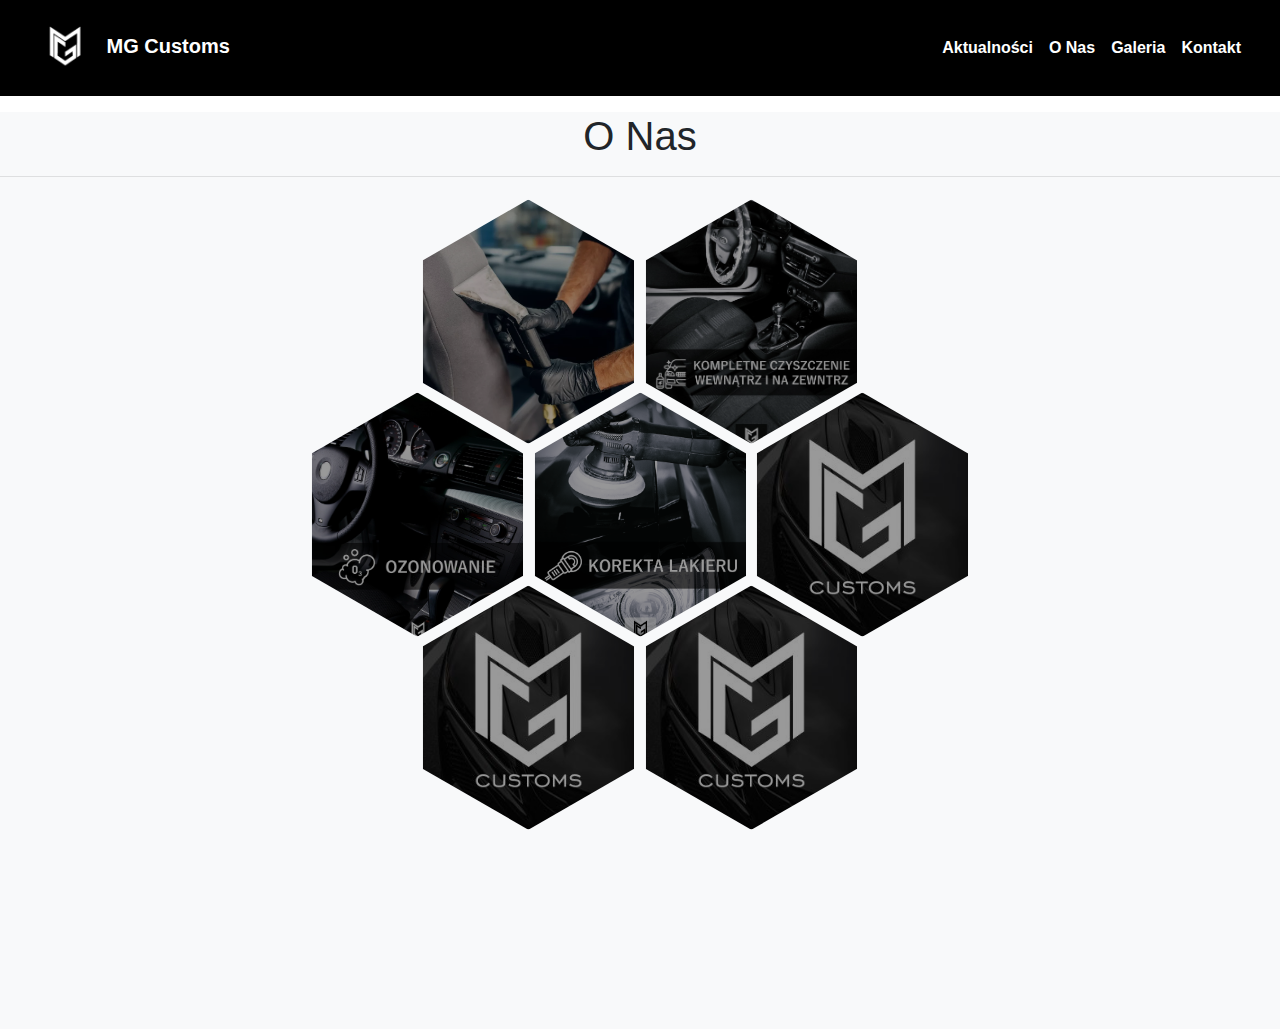
<file: Onas.html>
<!doctype html>
<html lang="en">
  <head>
    <title>MG Customs</title>
    <!-- Required meta tags -->
    <meta charset="utf-8">
    <meta name="viewport" content="width=device-width, initial-scale=1, shrink-to-fit=no">
    <!-- Custom CSS -->
    <link rel="stylesheet" href="./css/Navbar.css">
    <link rel="stylesheet" href="./css/Aktualnosci.css">
    <link rel="stylesheet" href="./css/About.css">
    <link rel="stylesheet" href="./css/Galeria.css">
    <link rel="stylesheet" href="./css/Footer.css">
    <!-- Link HTML -->
    <link rel="stylesheet" href="Aktualnosc.html">
    <link rel="stylesheet" href="Onas.html">
    <link rel="stylesheet" href="Galeria.html">
    <link rel="stylesheet" href="Kontakt.html">
    <link rel="stylesheet" href="Fotel.html">
    <link rel="stylesheet" href="Lakier.html">
    <link rel="stylesheet" href="Ozonowanie.html">
    <link rel="stylesheet" href="Czyszczenie.html">
    <!-- Google Fonts -->
    <link href="https://fonts.googleapis.com/css2?family=Roboto+Slab:wght@500&display=swap" rel="stylesheet">
    <!-- Bootstrap 5 CSS --> 
    <link href="https://cdn.jsdelivr.net/npm/bootstrap@5.0.1/dist/css/bootstrap.min.css" rel="stylesheet" integrity="sha384-+0n0xVW2eSR5OomGNYDnhzAbDsOXxcvSN1TPprVMTNDbiYZCxYbOOl7+AMvyTG2x" crossorigin="anonymous">
    <!-- Font Awesome -->
    <link rel="stylesheet" href="https://use.fontawesome.com/releases/v5.0.7/css/all.css">

    <!-- Bootstrap CSS -->
    <link rel="stylesheet" href="https://stackpath.bootstrapcdn.com/bootstrap/4.3.1/css/bootstrap.min.css" integrity="sha384-ggOyR0iXCbMQv3Xipma34MD+dH/1fQ784/j6cY/iJTQUOhcWr7x9JvoRxT2MZw1T" crossorigin="anonymous">
  </head>
  <body>
    <!-- Navbar -->
    <section id="header">

      <nav class="navbar navbar-expand-lg navbar-dark">
        <div class="container-fluid">
          <a class="navbar-brand" href="index.html">
            <img src="./img/MG logo.png" alt="MG logo">
            MG Customs
          </a>
          <button class="navbar-toggler" type="button" data-bs-toggle="collapse" data-bs-target="#navbarNav" aria-controls="navbarNav" aria-expanded="false" aria-label="Toggle navigation">
            <i class="fa fa-bars"></i>
          </button>
          <div class="collapse navbar-collapse" id="navbarNav">
            <ul class="navbar-nav ml-auto">
              <li class="nav-item">
                <a class="nav-link" href="Aktualnosc.html">Aktualności</a>
              </li>
              <li class="nav-item">
                <a class="nav-link" href="Onas.html">O Nas</a>
              </li>
              <li class="nav-item">
                <a class="nav-link" href="Galeria.html">Galeria</a>
              </li>
              <li class="nav-item">
                <a class="nav-link" href="Kontakt.html">Kontakt</a>
              </li>
            </ul>
          </div>
        </div>
      </nav>

    </section>

    <!-- O Nas (gallery) --> 
    <section class="gallery bg-light">
      <h1 class="text-center mt-3">O Nas</h1>
      <hr>
      <div class="gallery-item bg-light mt-0" style="--n-rows:4; --n-cols:6">
        <div class="hex-cell">
          <a href="Fotel.html" target="_parent">
            <img src="./img/MG car-1.jpg" alt="MG car-1">
          </a>
        </div>
        <div class="hex-cell">
         <a href="Czyszczenie.html" target="_parent">
          <img class="img-fluid" src="./img/MG car-2.jpg" alt="MG car-2">
         </a>
        </div>
        <div class="hex-cell">
          <a href="Ozonowanie.html" target="_parent">
            <img class="img-fluid" src="./img/MG car-3.jpg" alt="MG car-3">
          </a>
        </div>
        <div class="hex-cell">
          <a href="Lakier.html" target="_parent">
            <img class="img-fluid" src="./img/MG car-4.jpg" alt="MG car-4">
          </a>
        </div>
        <div class="hex-cell">
          <a href="" target="_parent">
            <img class="img-fluid" src="./img/MG Customs logo2.jpg" alt="MG Customs logo2">
          </a>
        </div>
        <div class="hex-cell">
          <a href="" target="_parent">
            <img class="img-fluid" src="./img/MG Customs logo2.jpg" alt="MG Customs logo2">
          </a>
        </div>
        <div class="hex-cell">
          <a href="" target="_parent">
            <img class="img-fluid" src="./img/MG Customs logo2.jpg" alt="MG Customs logo2">
          </a>
        </div>
      </div>
    </section>

    <!-- Optional JavaScript -->
    <!-- jQuery first, then Popper.js, then Bootstrap JS -->
    <script src="https://code.jquery.com/jquery-3.3.1.slim.min.js" integrity="sha384-q8i/X+965DzO0rT7abK41JStQIAqVgRVzpbzo5smXKp4YfRvH+8abtTE1Pi6jizo" crossorigin="anonymous"></script>
    <!-- Bundle-->
    <script src="https://cdn.jsdelivr.net/npm/bootstrap@5.0.1/dist/js/bootstrap.bundle.min.js" integrity="sha384-gtEjrD/SeCtmISkJkNUaaKMoLD0//ElJ19smozuHV6z3Iehds+3Ulb9Bn9Plx0x4" crossorigin="anonymous"></script>
  </body>
</html>
</file>
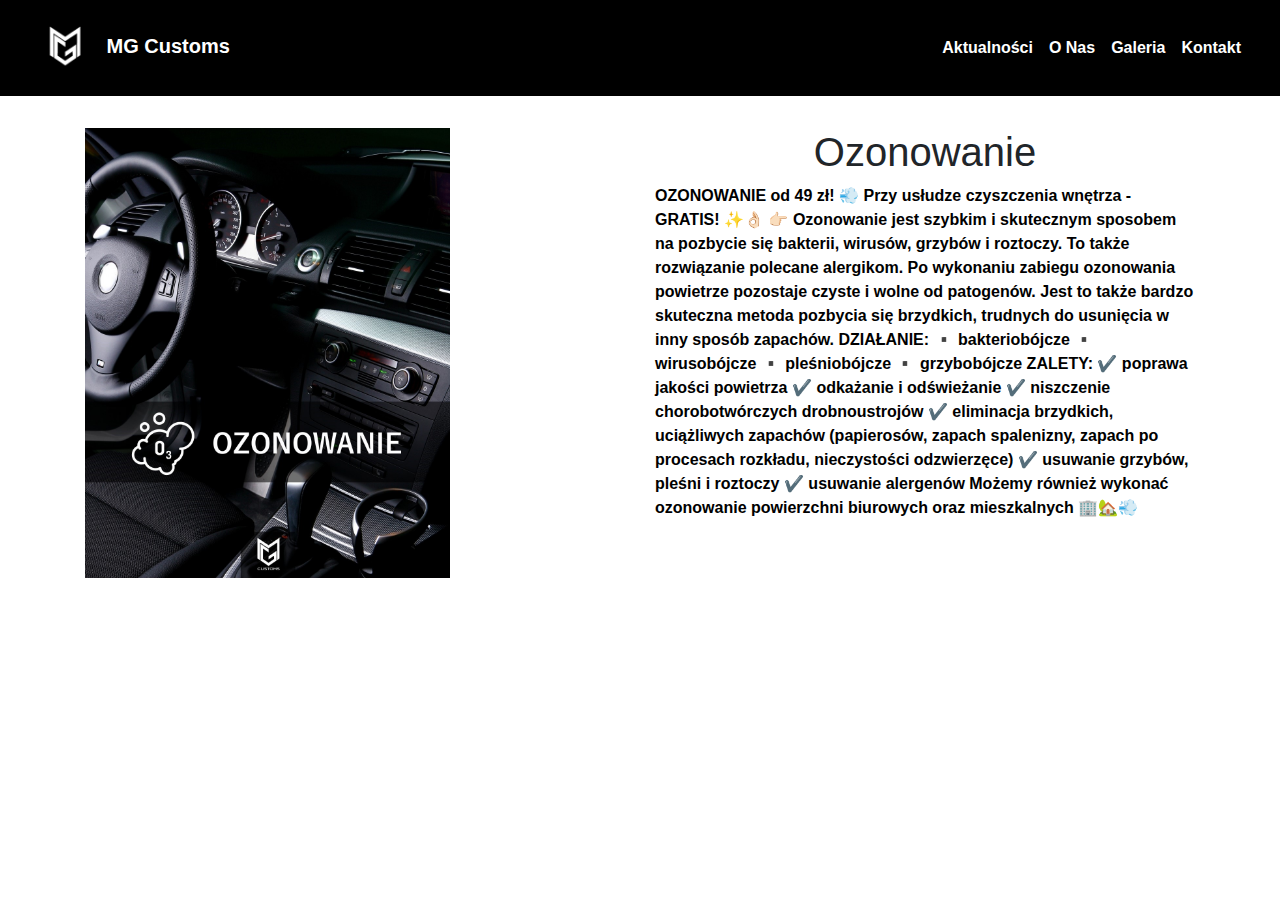
<file: Ozonowanie.html>
<!doctype html>
<html lang="en">
  <head>
    <title>MG Customs</title>
    <!-- Required meta tags -->
    <meta charset="utf-8">
    <meta name="viewport" content="width=device-width, initial-scale=1, shrink-to-fit=no">
    <!-- Custom CSS -->
    <link rel="stylesheet" href="./css/Navbar.css">
    <link rel="stylesheet" href="./css/Aktualnosci.css">
    <link rel="stylesheet" href="./css/About.css">
    <link rel="stylesheet" href="./css/Galeria.css">
    <link rel="stylesheet" href="./css/Footer.css">
    <!-- Link HTML -->
    <link rel="stylesheet" href="Ozonowanie.html">
    <!-- Google Fonts -->
    <link href="https://fonts.googleapis.com/css2?family=Roboto+Slab:wght@500&display=swap" rel="stylesheet">
    <!-- Bootstrap 5 CSS --> 
    <link href="https://cdn.jsdelivr.net/npm/bootstrap@5.0.1/dist/css/bootstrap.min.css" rel="stylesheet" integrity="sha384-+0n0xVW2eSR5OomGNYDnhzAbDsOXxcvSN1TPprVMTNDbiYZCxYbOOl7+AMvyTG2x" crossorigin="anonymous">
    <!-- Font Awesome -->
    <link rel="stylesheet" href="https://use.fontawesome.com/releases/v5.0.7/css/all.css">

    <!-- Bootstrap CSS -->
    <link rel="stylesheet" href="https://stackpath.bootstrapcdn.com/bootstrap/4.3.1/css/bootstrap.min.css" integrity="sha384-ggOyR0iXCbMQv3Xipma34MD+dH/1fQ784/j6cY/iJTQUOhcWr7x9JvoRxT2MZw1T" crossorigin="anonymous">
  </head>
  <body>
    <!-- Navbar -->
    <section id="header">

      <nav class="navbar navbar-expand-lg navbar-dark">
        <div class="container-fluid">
          <a class="navbar-brand" href="index.html">
            <img src="./img/MG logo.png" alt="MG logo">
            MG Customs
          </a>
          <button class="navbar-toggler" type="button" data-bs-toggle="collapse" data-bs-target="#navbarNav" aria-controls="navbarNav" aria-expanded="false" aria-label="Toggle navigation">
            <i class="fa fa-bars"></i>
          </button>
          <div class="collapse navbar-collapse" id="navbarNav">
            <ul class="navbar-nav ml-auto">
              <li class="nav-item">
                <a class="nav-link" href="Aktualnosc.html">Aktualności</a>
              </li>
              <li class="nav-item">
                <a class="nav-link" href="Onas.html">O Nas</a>
              </li>
              <li class="nav-item">
                <a class="nav-link" href="Galeria.html">Galeria</a>
              </li>
              <li class="nav-item">
                <a class="nav-link" href="Kontakt.html">Kontakt</a>
              </li>
            </ul>
          </div>
        </div>
      </nav>
    </section>

    <!-- Ozonowanie Galeria i opis -->
  
     <div class="container">
       <div class="row">
         <div class="col-md-12 col-ms-6 col-xl-6 mt-3">
           <div class="galeria-header">
             <img class="img-fluid lakier mt-3" src="./img/MG car-3.jpg" alt="">
           </div>
         </div>
         <div class="col-md-12 col-ms-6 col-xl-6 mt-3">
          <div class="galeria-header">
            <h1 class="text-center mt-3">Ozonowanie</h1>
            <p class="text-left">
                OZONOWANIE od 49 zł! 💨
                Przy usłudze czyszczenia wnętrza - GRATIS! ✨👌🏻

                👉🏻 Ozonowanie jest szybkim i skutecznym sposobem na pozbycie się bakterii, wirusów, grzybów i roztoczy. To także rozwiązanie polecane alergikom. Po wykonaniu zabiegu ozonowania powietrze pozostaje czyste i wolne od patogenów. Jest to także bardzo skuteczna metoda pozbycia się brzydkich, trudnych do usunięcia w inny sposób zapachów.

                DZIAŁANIE:
                ▪️ bakteriobójcze
                ▪️ wirusobójcze
                ▪️ pleśniobójcze
                ▪️ grzybobójcze

                ZALETY:
                ✔️ poprawa jakości powietrza
                ✔️ odkażanie i odświeżanie
                ✔️ niszczenie chorobotwórczych drobnoustrojów
                ✔️ eliminacja brzydkich, uciążliwych zapachów (papierosów, zapach spalenizny, zapach po procesach rozkładu, nieczystości odzwierzęce)
                ✔️ usuwanie grzybów, pleśni i roztoczy
                ✔️ usuwanie alergenów

                Możemy również wykonać ozonowanie powierzchni biurowych oraz mieszkalnych 🏢🏡💨
            </p>
          </div>
        </div>
       </div>
     </div>

   
    <!-- Optional JavaScript -->
    <!-- jQuery first, then Popper.js, then Bootstrap JS -->
    <script src="https://code.jquery.com/jquery-3.3.1.slim.min.js" integrity="sha384-q8i/X+965DzO0rT7abK41JStQIAqVgRVzpbzo5smXKp4YfRvH+8abtTE1Pi6jizo" crossorigin="anonymous"></script>
    <!-- Bundle-->
    <script src="https://cdn.jsdelivr.net/npm/bootstrap@5.0.1/dist/js/bootstrap.bundle.min.js" integrity="sha384-gtEjrD/SeCtmISkJkNUaaKMoLD0//ElJ19smozuHV6z3Iehds+3Ulb9Bn9Plx0x4" crossorigin="anonymous"></script>
  </body>
</html>
</file>
<file: css/Navbar.css>
* {
  margin: 0;
  padding: 0;
  font-family: 'Gothic A1', sans-serif;
  font-weight: bold;
}

.navbar {
  padding: 10px 0;
  background-color: black;
}

.navbar-brand {
  color: white !important;
}

.navbar-brand img {
  height: 70px;
}

.navbar-dark {
  color: white !important;
}

.fa-bars {
  color: white !important;
}

.navbar-toggler {
  outline: none !important;
  border: 0 !important;
}

.nav-link {
  color: white !important;
}

.nav-link:hover {
  color: darkgray !important;
}

h1 {
  text-align: center;
  margin-bottom: 3px;
}
/*# sourceMappingURL=Navbar.css.map */
</file>
<file: css/Aktualnosci.css>
.main {
  margin-top: 100px;
}

.logo {
  margin-top: -10px;
}
/*# sourceMappingURL=Aktualnosci.css.map */
</file>
<file: css/About.css>
.gallery-item {
  --l: calc(100vw / var(--n-cols));
  --hl: calc(0.5 * var(--l));
  --ri: calc(0.5 * 1.73205*var(--l));
  box-sizing: border-box;
  display: grid;
  place-content: center;
  grid-template: repeat(var(--n-rows), var(--l))/repeat(var(--n-cols), var(--ri));
  grid-gap: var(--hl) 0;
  overflow: hidden;
  margin: 0;
  padding: var(--hl) 0;
  height: auto;
  background-color: white;
  margin-top: 100px;
}

@media (orientation: landscape) {
  .gallery-item {
    --l: calc(100vh/(var(--n-rows) + 3)) 
    ;
  }
}

.hex-cell {
  overflow: hidden;
  grid-column-end: span 2;
  margin: calc(-1*var(--hl)) 0;
  transform: scale(0.95);
  clip-path: polygon(50% 0, 100% 25%, 100% 75%, 50% 100%, 0 75%, 0 25%);
}

.hex-cell:nth-of-type(5n + 1) {
  grid-column-start: 2;
}

.hex-cell img {
  --hl: 0;
  width: 100%;
  height: 100%;
  object-fit: cover;
  transform: scale(calc(1 + 0.2 * var(--hl)));
  filter: brightness(calc(0.6 * (1 + var(--hl))));
  transition: 0.7s;
}

.hex-cell img:hover {
  --hl: 1;
}
/*# sourceMappingURL=About.css.map */
</file>
<file: css/Galeria.css>
.galeria-section-1 {
  background-color: #f0f0f0;
  height: auto;
}

.galeria-section-1 img {
  height: 350px;
  margin-top: 30px;
  margin: 5px;
}

.galeria-header .lakier {
  height: 450px;
  margin-left: auto;
}
/*# sourceMappingURL=Galeria.css.map */
</file>
<file: css/Footer.css>
.footer-header {
  background-color: #f0f0f0;
}

h6, p, i {
  color: black !important;
}
/*# sourceMappingURL=Footer.css.map */
</file>
